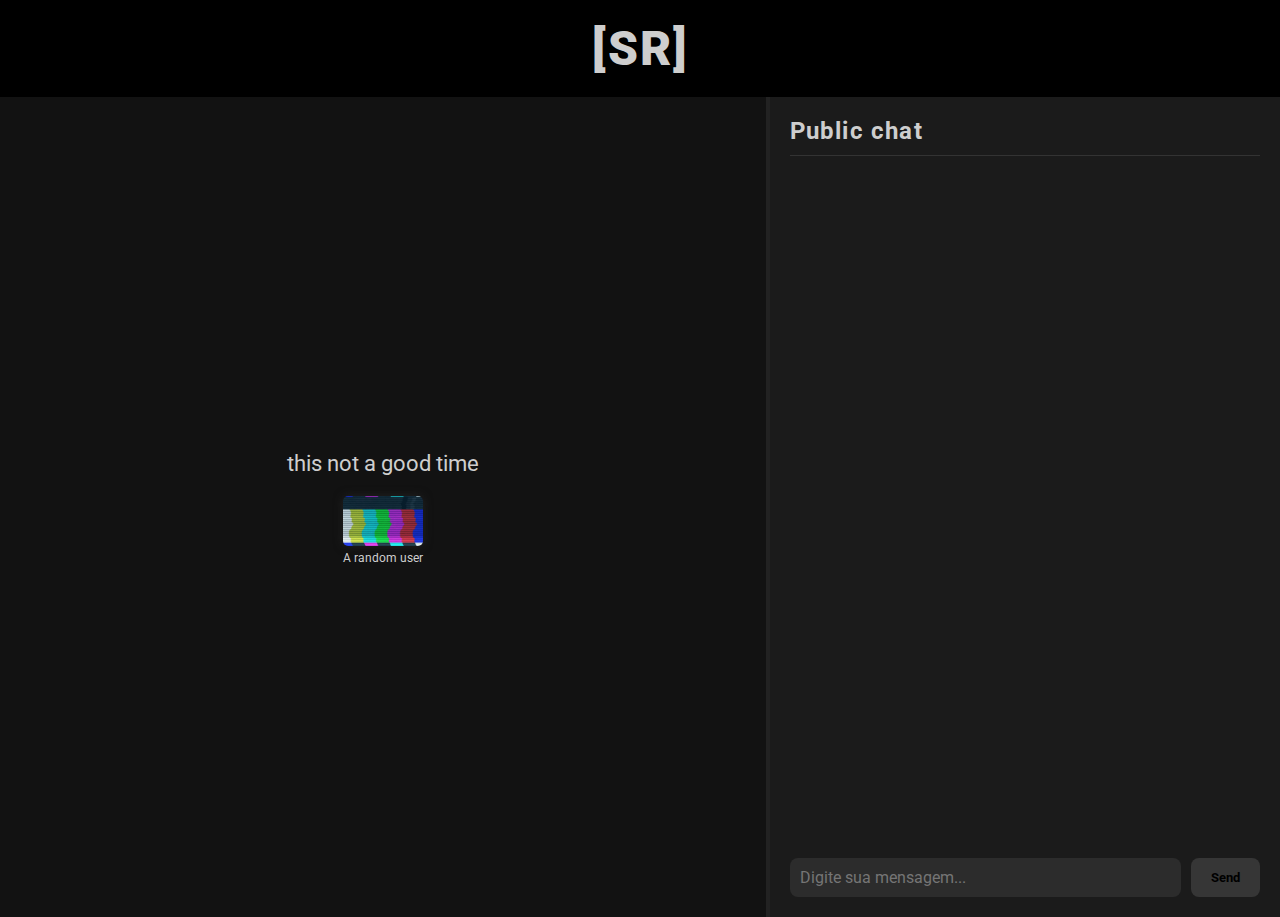
<file: template/index.html>
<!DOCTYPE html>
<html lang="pt-BR">
<head>
   <meta charset="UTF-8" />
   <meta name="viewport" content="width=device-width, initial-scale=1" />
   <title>[SR] Static Room</title>
   <link rel="stylesheet" href="/static/style/style.css" />
   <script defer src="/static/javascript/script.js"></script>
   <link rel="preconnect" href="https://fonts.googleapis.com" />
   <link rel="preconnect" href="https://fonts.gstatic.com" crossorigin />
   <link href="https://fonts.googleapis.com/css2?family=Roboto:ital,wght@0,100..900;1,100..900&display=swap" rel="stylesheet" />
</head>
<body>
   <header>
      <div class="interface">
         <div class="txt">
            <h1>[SR]</h1>
         </div>
      </div>
   </header>
   <main class="home">
      <section class="content">
         <article class="txt">
            <div class="banner">
               <p>this not a good time</p>
            </div>
            <div class="images">
               <div class="item">
                  <img src="/static/image/static.gif" alt="static" class="gif" />
                  <p>A random user</p>
               </div>
            </div>
         </article>

         <aside class="chat">
            <div class="chat-header">
               <h2>Public chat</h2>
            </div>
            <div class="chat-messages" id="chatMessages">
            </div>
            <form id="chatForm" class="chat-form" autocomplete="off" method="post">
               <input type="text" name="message" placeholder="Digite sua mensagem..." maxlength="200" required />
               <button type="submit">Send</button>
            </form>

         </aside>
      </section>
   </main>
</body>
</html>
</file>
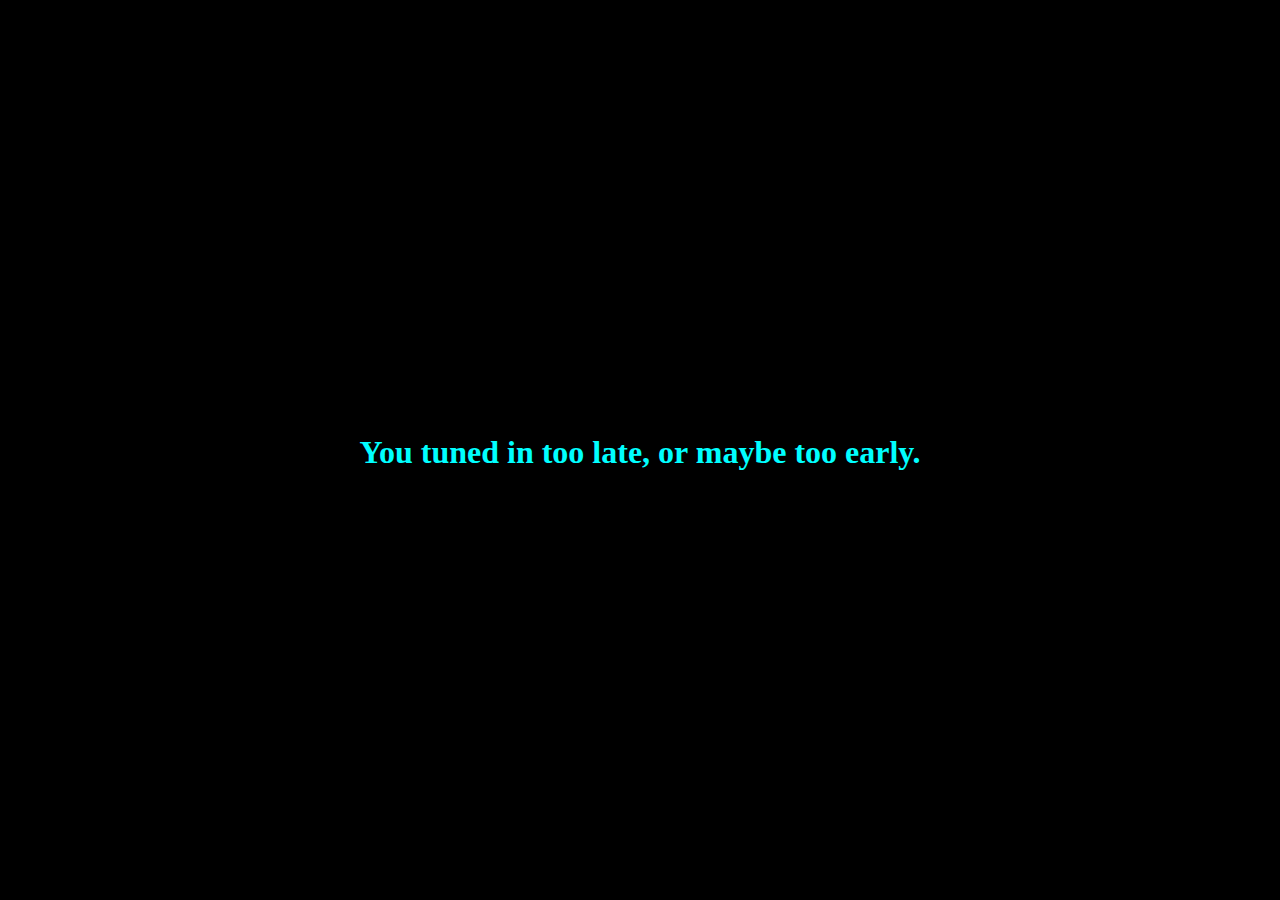
<file: template/p81s5_St5.html>
<!DOCTYPE html>
<html>
<head>
    <meta charset="UTF-8">
    <meta name="viewport" content="width=device-width, initial-scale=1.0">
    <title>Static room</title>
    <!--CSS-->
    <link rel="stylesheet" href="../static/style/p81s5_St5.css">
    <!--CSS-->
    <!--LOGO-->
    <link rel="icon" href="">
    <!--LOGO-->
    <!--FONTE-->
    <link rel="preconnect" href="https://fonts.googleapis.com">
    <link rel="preconnect" href="https://fonts.gstatic.com" crossorigin>
    <link href="https://fonts.googleapis.com/css2?family=Roboto:ital,wght@0,100..900;1,100..900&display=swap" rel="stylesheet">
    <!--FONTE-->
</head>
<body>
  <section class="room">
    <div class="txt">
      <h1 id="phrase" class="glitch"></h1>
    </div>
  </section>
  <!--JS-->
  <script src="../static/javascript/p81s5_St5.js"></script>
  <!--JS-->
</body>
</html>
</file>
<file: static/style/style.css>
/*=========================== GLOBAL ===========================*/
* {
  margin: 0;
  box-sizing: border-box;
  padding: 0;
  font-family: 'Roboto', sans-serif;
}
:root {
  --back: #121212;
  --fnt: #cecece;
  --ab: #000;
  --accent: #363636; /* verde para botões e highlights */
}
/*=========================== GLOBAL ===========================*/

/*=========================== HEADER ===========================*/
header {
  width: 100%;
  padding: 20px;
  background-color: var(--ab);
  text-align: center;
}
header .txt h1 {
  font-size: 3em;
  color: var(--fnt);
  font-weight: 900;
  letter-spacing: 2px;
  user-select: none;
}
/*=========================== HEADER ===========================*/

/*=========================== HOME ===========================*/
.home {
  display: flex;
  height: calc(100vh - 80px); /* menos header */
  background-color: var(--back);
  color: var(--fnt);
  overflow: hidden;
}

.content {
  display: flex;
  width: 100%;
  height: 100%;
}

/* TEXTO + IMAGEM */
.content article.txt {
  flex: 3;
  padding: 30px;
  display: flex;
  flex-direction: column;
  justify-content: center;
  align-items: center;
  background-color: var(--back);
  border-right: 2px solid #222;
}

.content article.txt .banner p {
  font-size: 1.4em;
  color: var(--fnt);
  margin-bottom: 20px;
  user-select: none;
}

.content article.txt .images {
  display: flex;
  gap: 15px;
}

.content article.txt .images .item {
  text-align: center;
  display: flex;
  flex-direction: column;
  align-items: center;
}

.content article.txt .images .item p {
  font-size: 0.75em;
  color: var(--fnt);
  margin-top: 5px;
  user-select: none;
}

.content article.txt .images .item img {
  width: 80px;
  height: 50px;
  object-fit: cover;
  border-radius: 5px;
  box-shadow: 0 0 10px #222;
  user-select: none;
}

/* CHAT */
aside.chat {
  flex: 2;
  display: flex;
  flex-direction: column;
  background-color: #1b1b1b;
  border-left: 2px solid #222;
  padding: 20px;
  color: var(--fnt);
}

.chat-header h2 {
  margin-bottom: 15px;
  font-weight: 700;
  letter-spacing: 1.2px;
  user-select: none;
  border-bottom: 1px solid #333;
  padding-bottom: 10px;
}

.chat-messages {
  flex-grow: 1;
  overflow-y: auto;
  padding-right: 10px;
  font-size: 0.9em;
  line-height: 1.3em;
  user-select: text;
}

.chat-messages p {
  margin-bottom: 8px;
  padding: 6px 10px;
  border-radius: 8px;
  background-color: #2c2c2c;
  box-shadow: inset 0 0 5px #000;
  word-wrap: break-word;
}

.chat-form {
  display: flex;
  margin-top: 10px;
  gap: 10px;
}

.chat-form input[type="text"] {
  flex-grow: 1;
  padding: 10px;
  border: none;
  border-radius: 8px;
  background-color: #2c2c2c;
  color: var(--fnt);
  font-size: 1em;
  outline: none;
  transition: background-color 0.3s ease;
}

.chat-form input[type="text"]:focus {
  background-color: #444;
}

.chat-form button {
  background-color: var(--accent);
  color: var(--ab);
  border: none;
  border-radius: 8px;
  padding: 10px 20px;
  font-weight: 700;
  cursor: pointer;
  transition: background-color 0.3s ease;
}

.chat-form button:hover {
  background-color: #141414;
}
/*=========================== HOME ===========================*/
</file>
<file: static/style/p81s5_St5.css>
* {
  margin: 0;
  padding: 0;
  box-sizing: border-box;
}

.glitch {
  color: white;
  font-size: 2em;
  position: relative;
  animation: glitch .9s infinite;
}

.glitch::before,
.glitch::after {
  content: attr(data-text);
  position: absolute;
  left: 0;
  width: 100%;
  color: white;
  background: black;
  overflow: hidden;
}

.glitch::before {
  animation: glitchTop 0.5s infinite;
  top: -2px;
  color: #f0f;
}

.glitch::after {
  animation: glitchBottom 0.5s infinite;
  top: 2px;
  color: #0ff;
}

@keyframes glitch {
  0% { transform: none; }
  20% { transform: skew(-5deg); }
  40% { transform: skew(5deg); }
  60% { transform: translateX(5px); }
  80% { transform: translateX(-5px); }
  100% { transform: none; }
}

@keyframes glitchTop {
  0% { clip-path: inset(0 0 80% 0); transform: translateX(-2px); }
  50% { clip-path: inset(10% 0 60% 0); transform: translateX(2px); }
  100% { clip-path: inset(0 0 80% 0); transform: translateX(-2px); }
}

@keyframes glitchBottom {
  0% { clip-path: inset(80% 0 0 0); transform: translateX(2px); }
  50% { clip-path: inset(60% 0 10% 0); transform: translateX(-2px); }
  100% { clip-path: inset(80% 0 0 0); transform: translateX(2px); }
}

.room {
  display: flex;
  flex-direction: column;
  align-items: center;
  justify-content: center;
  height: 100vh;
  background-color: #000;
}
</file>
